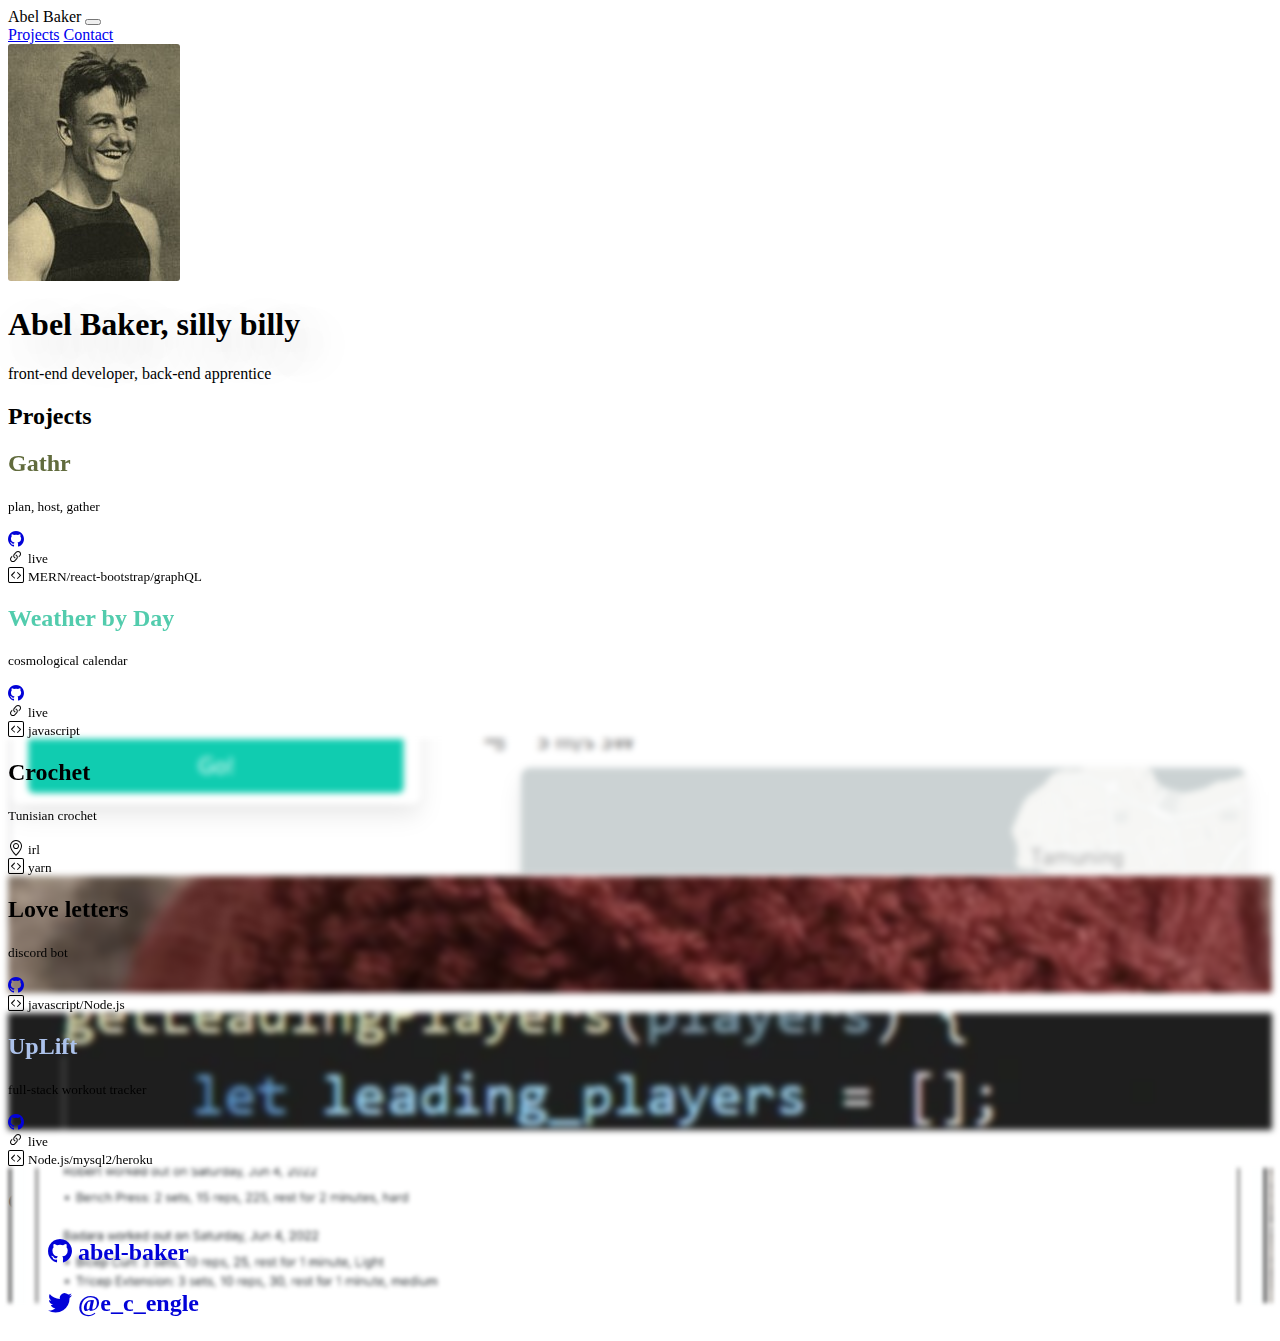
<file: index.html>
<!doctype html>
<html lang="en-us">

<head>
    <meta charset="UTF-8" />

    <!-- import fonts from Google fonts API -->
    <link rel="preconnect" href="https://fonts.googleapis.com">
    <link rel="preconnect" href="https://fonts.gstatic.com" crossorigin>
    <link href="https://fonts.googleapis.com/css2?family=Rubik&family=Trirong&display=swap" rel="stylesheet"> 

    <!-- <link rel="stylesheet" href="./assets/css/style.css"> -->
    <link href="https://cdn.jsdelivr.net/npm/bootstrap@5.1.3/dist/css/bootstrap.min.css" rel="stylesheet" integrity="sha384-1BmE4kWBq78iYhFldvKuhfTAU6auU8tT94WrHftjDbrCEXSU1oBoqyl2QvZ6jIW3" crossorigin="anonymous">
    <link rel="stylesheet" href="https://cdn.jsdelivr.net/npm/bootstrap-icons@1.8.0/font/bootstrap-icons.css" />
    <link rel="stylesheet" href="./assets/css/flatstyle.css">

    <title>Abel Baker &ndash; front-end portfolio</title>
</head>

<body>
    <header id="header" class="sticky-top mb-2">
        <nav class="navbar navbar-expand-md navbar-dark bg-dark">
            <div class="container-sm">
                <span class="navbar-brand mb-0 h1 text-nowrap">Abel Baker</span>
                <button class="navbar-toggler" type="button" data-bs-toggle="collapse" data-bs-target="#navbarNavAltMarkup" aria-controls="navbarNavAltMarkup" aria-expanded="false" aria-label="Toggle navigation">
                    <span class="navbar-toggler-icon"></span>
                </button>
                <div class="collapse navbar-collapse" id="navbarNavAltMarkup">
                    <div class="navbar-nav mx-5">
                        <a class="nav-link" href="#section-projects">Projects</a>
                        <a class="nav-link" href="#section-contact">Contact</a>
                    </div>
                </div>
            </div>
        </nav>
    </header>

    <div class="container col-xxl-8 px-4 py-5">
        <div class="row flex-lg-row align-items-center g-5 py-5">
            <div class="col-10 col-sm-8 col-lg-6">
                <img src="./assets/images/abel-baker.jpg" class="d-block mx-lg-auto img-fluid shadow-lg" height="237" loading="lazy" style="border-radius: 3px">
            </div>
            <div class="col-lg-6">
                <h1 class="display-5 fw-bold lh-1 mb-3" style="text-shadow: 1rem 1rem 3rem rgba(0,0,0,.25) !important;"><span class="text-nowrap">Abel Baker,</span> <span class="text-nowrap">silly billy</span></h1>
                <p class="lead"></p>front-end developer, back-end apprentice
            </div>
        </div>
    </div>

    <main class="main">

        <section class="container px-4 py-5" id="project-cards">
            <h2 class="pb-2 border-bottom">Projects</h2>

            <div class="row row-cols-1 align-items-stretch g-4 py-5">

                <!-- Gathr -->
                <div class="col-lg-5">
                    <div id="gathr-card" class="card project-card card-cover h-100 overflow-hidden text-light bg-dark rounded-5 shadow-lg">
                        <div class="d-flex flex-column h-100 p-5 pb-3 text-light text-shadow-2">

                            <h2 class="pt-5 mt-5 mb-1 display-6 lh-1 fw-bold"><a href="https://gathr.herokuapp.com/" style="text-decoration: none; color: #606c38" target="_blank">Gathr</a></h2>
                            <p class="mb-4"><small>plan, host, gather</small></p>
                            <div class="d-flex list-unstyled mt-auto">
                                <li class="me-auto">
                                    <a href="https://github.com/Rbenney15/gathr"><i class="bi-github"></i></a>
                                </li>
                                <li class="d-flex align-items-center ms-auto me-3">
                                    <i class="bi bi-link-45deg me-1"></i>
                                    <small>live</small>
                                </li>
                                <li class="d-flex align-items-center">
                                    <i class="bi bi-code-square me-1"></i>
                                    <small>MERN/react-bootstrap/graphQL</small>
                                </li>
                            </div>

                        </div>
                        <div class="blur-image"></div>
                    </div>
                </div>

                <!-- Weather by Day -->
                <div class="col-lg-7">
                    <div id="weatherbyday-card" class="card project-card card-cover h-100 overflow-hidden text-dark bg-dark rounded-5 shadow-lg">
                        <div class="d-flex flex-column h-100 p-5 pb-3 text-dark text-shadow-2">

                            <h2 class="pt-5 mt-5 mb-1 display-6 lh-1 fw-bold"><a href="https://abel-baker.github.io/weather-by-day/" style="text-decoration: none; color: #48CFAD" target="_blank">Weather by Day</a></h2>
                            <p class="mb-4"><small>cosmological calendar</small></p>
                            <div class="d-flex list-unstyled mt-auto">
                                <li class="me-auto">
                                    <a href="https://github.com/abel-baker/weather-by-day"><i class="bi-github"></i></a>
                                </li>
                                <li class="d-flex align-items-center ms-auto me-3">
                                    <i class="bi bi-link-45deg me-1"></i>
                                    <small>live</small>
                                </li>
                                <li class="d-flex align-items-center">
                                    <i class="bi bi-code-square me-1"></i>
                                    <small>javascript</small>
                                </li>
                            </div>

                        </div>
                        <div class="blur-image"></div>
                    </div>
                </div>

                <!-- Crochet -->
                <div class="col-lg-4">
                    <div id="crochet-card" class="card project-card card-cover h-100 overflow-hidden text-white bg-dark rounded-5 shadow-lg">
                        <div class="d-flex flex-column h-100 p-5 pb-3 text-white text-shadow-1">

                            <h2 class="pt-5 mt-5 mb-1 display-6 lh-1 fw-bold">Crochet</h2>
                            <p class="mb-4"><small>Tunisian crochet</small></p>
                            <div class="d-flex list-unstyled mt-auto">
                                <!-- <li class="me-auto">
                                    <i class="bi-github"></i>
                                </li> -->
                                <li class="d-flex align-items-center ms-auto me-3">
                                    <i class="bi bi-geo-alt me-1"></i>
                                    <small>irl</small>
                                </li>
                                <li class="d-flex align-items-center">
                                    <i class="bi bi-code-square me-1"></i>
                                    <small>yarn</small>
                                </li>
                            </div>

                        </div>
                        <div class="blur-image"></div>
                    </div>
                </div>

                <!-- Love Letters -->
                <div class="col-lg-4">
                    <div id="loveletter-card" class="card project-card card-cover h-100 overflow-hidden text-light bg-dark rounded-5 shadow-lg">
                        <div class="d-flex project-text flex-column h-100 p-5 pb-3 text-light text-shadow-1">

                            <h2 class="pt-5 mt-5 mb-1 display-6 lh-1 fw-bold text-nowrap">Love letters</h2>
                            <p class="mb-4"><small>discord bot</small></p>
                            <div class="d-flex list-unstyled mt-auto">
                                <li class="me-auto">
                                    <a href="#"><i class="bi-github"></i></a>
                                </li>
                                <!-- <li class="d-flex align-items-center ms-auto me-3">
                                    <i class="bi bi-link-45deg me-1"></i>
                                    <small>repo</small>
                                </li> -->
                                <li class="d-flex align-items-center">
                                    <i class="bi bi-code-square me-1"></i>
                                    <small>javascript/Node.js</small>
                                </li>
                            </div>

                        </div>
                        <div class="blur-image"></div>

                    </div>
                </div>

                <!-- UpLift -->
                <div class="col-lg-4">
                    <div id="uplift-card" class="card project-card card-cover h-100 overflow-hidden text-dark bg-dark rounded-5 shadow-lg">
                        <div class="d-flex flex-column h-100 p-5 pb-3 text-dark text-shadow-2">

                            <h2 class="pt-5 mt-5 mb-1 display-6 lh-1 fw-bold"><a href="https://uplift-srb.herokuapp.com/" style="text-decoration: none; color: rgb(170, 194, 240)" target="_blank">UpLift</a></h2>
                            <p class="mb-4"><small>full-stack workout tracker</small></p>
                            <div class="d-flex list-unstyled mt-auto">
                                <li class="me-auto">
                                    <a href="https://github.com/Rbenney15/UpLift"><i class="bi-github"></i></a>
                                </li>
                                <li class="d-flex align-items-center ms-auto me-3">
                                    <i class="bi bi-link-45deg me-1"></i>
                                    <small>live</small>
                                </li>
                                <li class="d-flex align-items-center">
                                    <i class="bi bi-code-square me-1"></i>
                                    <small>Node.js/mysql2/heroku</small>
                                </li>
                            </div>

                        </div>
                        <div class="blur-image"></div>
                    </div>
                </div>

            </div>

            </div>
        </section>

        <!-- <section class="container px-4 py-5" id="project-cards">
            <h2 class="pb-2 border-bottom">Resume</h2>

            <div class="row  align-items-stretch g-4 py-5">

                <div class="col">
                    <div id="resume-card" class="card project-card card-cover h-100 overflow-hidden text-dark bg-dark rounded-5 shadow-lg">
                        <div class="d-flex flex-column h-100 p-5 py-3 text-dark text-shadow-1">

                            <h2 class="pt-5 my-1 display-6 lh-1 fw-bold">Resume</h2>
                            <p class="mb-4"><small></small></p>
                            <div class="d-flex list-unstyled mt-auto">
                                <li class="me-auto">
                                    <i class="bi-github"></i>
                                </li> 
                                <li class="d-flex align-items-center ms-auto me-3">
                                    <i class="bi bi-geo-alt me-1"></i>
                                    <small>irl</small>
                                </li>
                                <li class="d-flex align-items-center">
                                    <i class="bi bi-code-square me-1"></i>
                                    <small>yarn</small>
                                </li>
                            </div>

                        </div>
                        <div class="blur-image"></div>
                    </div>
                </div>

            </div>
        </section> -->

        <section class="container px-4 py-5" id="project-cards">
            <h2 class="pb-2 border-bottom">Contact</h2>

            <div class="d-flex justify-content-evenly g-4 py-5">

                    <div class="card project-card card-cover h-100 overflow-hidden text-dark bg-light rounded-5 shadow-lg">
                        <div class="d-flex flex-column h-100 p-5 py-3 text-dark text-shadow-1">

                            <h2 class="py-2 my-1 display-6 lh-1 fw-bold text-dark text-nowrap">
                                <a href="https://github.com/abel-baker" class="text-dark" style="text-decoration: none;">
                                    <figure>
                                        <i class="bi-github"></i> abel-baker
                                    </figure>
                                </a>
                            </h2>

                        </div>
                    </div>
                    <div class="card project-card card-cover h-100 overflow-hidden text-dark bg-primary rounded-5 shadow-lg">
                        <div class="d-flex flex-column h-100 p-5 py-3 text-dark text-shadow-1">

                            <h2 class="py-2 my-1 display-6 lh-1 fw-bold text-light text-nowrap">
                                <a href="https://twitter.com/e_c_engle" class="text-light" style="text-decoration: none;">
                                    <figure>
                                        <i class="bi-twitter"></i> @e_c_engle
                                    </figure>
                                </a>
                            </h2>

                        </div>
                    </div>
            </div>

        </section>

        <!-- <footer>
            <nav>
                <ul>
                    <li class="nav-label">thanks for visiting</li>
                    <li><a href="#hero">back to top</a></li>
                </ul>
            </nav>
        </footer> -->

    </main>

    <script src="https://cdn.jsdelivr.net/npm/bootstrap@5.1.3/dist/js/bootstrap.bundle.min.js" integrity="sha384-ka7Sk0Gln4gmtz2MlQnikT1wXgYsOg+OMhuP+IlRH9sENBO0LRn5q+8nbTov4+1p" crossorigin="anonymous"></script>
</body>


</html>
</file>
<file: assets/css/flatstyle.css>
.portrait {
    width: 64px;
    height: 64px;
    object-fit: cover;
    object-position: 50% 40%;
}

.project-card {
    /* background-image: url('../images/crochet.webp'); */
    background-repeat: no-repeat;
    background-position: center;
    background-size: cover;

    border: none;
    border-radius: 0.5rem;
    filter: blur(0px) grayscale(10%);;
}
.project-text {
    filter: none;
}
#uplift-card div.blur-image {
    background-image: url('../images/uplift.png');
    filter: brightness(1.2) blur(2px);
}
#weatherbyday-card div.blur-image {
    background-image: url('../images/weatherbyday.PNG');
}
#crochet-card div.blur-image {
    background-image: url('../images/crochet.webp');
}
#loveletter-card div.blur-image {
    background-image: url('../images/js.webp');
    background-position: 0 0;
}
#runbuddy-card div.blur-image {
    background-image: url('../images/runbuddy.png');
    filter: brightness(80%) blur(3px);
}
#resume-card div.blur-image {
    background-image: url('../images/resume.png');
    background-position: center;
    filter: brightness(1.5) blur(3px);
}

.blur-image {
    position: absolute;
    width: 100%;
    height: 100%;

    filter: blur(3px);
    
    /* background-image: url('../images/js.webp'); */
    background-repeat: no-repeat;
    background-position: center;
    background-size: cover;

    z-index: -1;
}

.blur-card {
    position: relative;
    z-index: 2;
}
</file>
